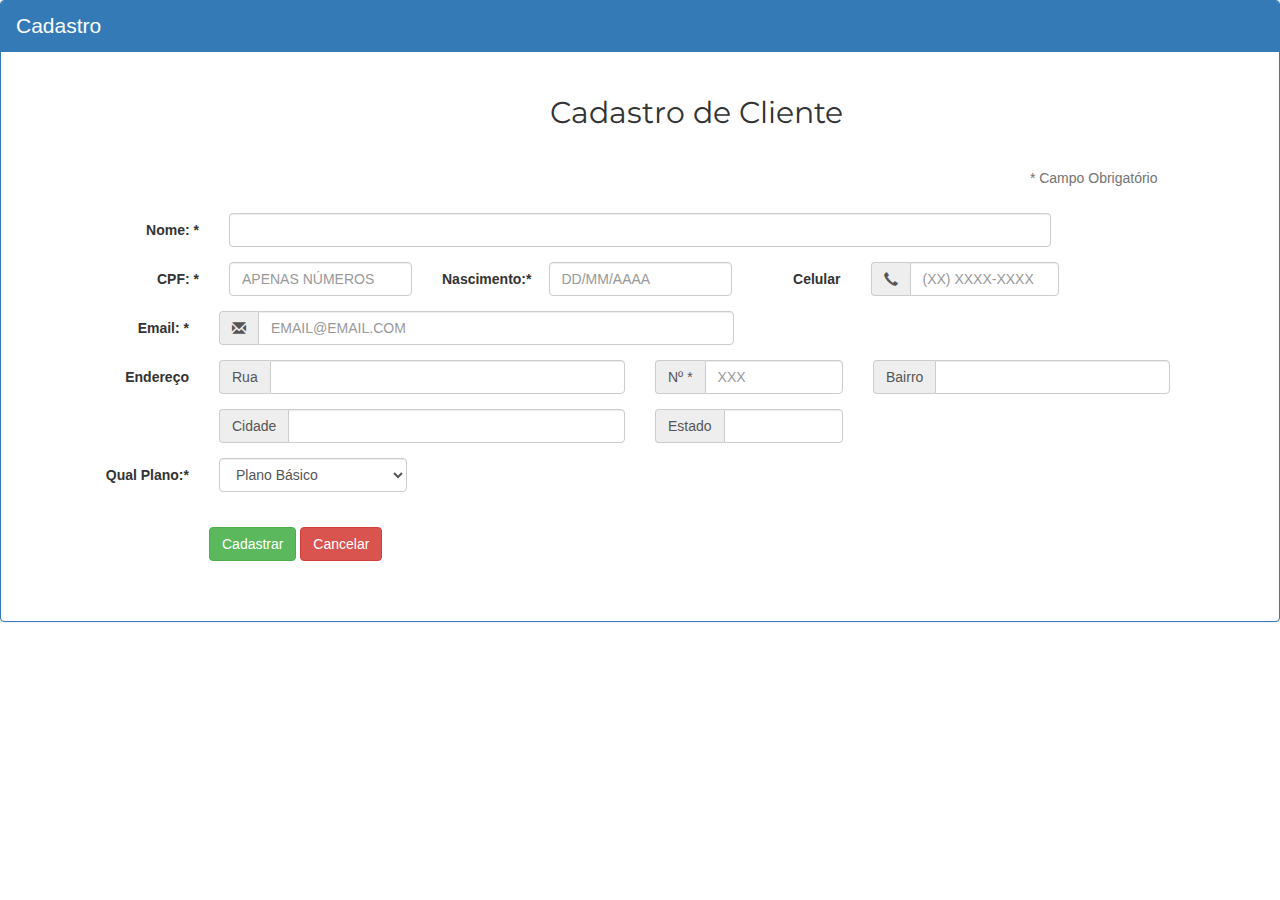
<file: cadastro.html>
<!DOCTYPE html>
<html lang="en">
<head>
    <!--Boostrap-->
    <meta charset="utf-8">
  <meta name="viewport" content="width=device-width, initial-scale=1">
  <link rel="stylesheet" href="https://maxcdn.bootstrapcdn.com/bootstrap/3.4.1/css/bootstrap.min.css">
  <link href="https://fonts.googleapis.com/css?family=Montserrat" rel="stylesheet" type="text/css">
  <link href="https://fonts.googleapis.com/css?family=Lato" rel="stylesheet" type="text/css">
  <script src="https://ajax.googleapis.com/ajax/libs/jquery/3.4.1/jquery.min.js"></script>
  <script src="https://maxcdn.bootstrapcdn.com/bootstrap/3.4.1/js/bootstrap.min.js"></script>


    <meta charset="UTF-8">
    <meta name="viewport" content="width=device-width, initial-scale=1.0">
    <title>Cadastro</title>

    <style>
.h11 {
    color:red;
}
h1{
    font: 30px Montserrat, sans-serif;
}
.panel-heading{
    font-size:150%;
}

a{
  color: white;
  
}
a:hover{
  color: white;
  text-decoration: none;
}
input{
  text-transform: uppercase;
}
    </style>

</head>
<body>

    <form class="form-horizontal" action="incluir.php" method="POST">
        <fieldset>
        <div class="panel panel-primary">
            <div class="panel-heading">Cadastro</div>
            
            <div class="panel-body">
        <div class="form-group">
        
         <div class="form-group">   
        <div class="col-md-4 control-label">
            
        </div>
        <div class="col-md-4 control-label">
            <h1>Cadastro de Cliente</h1>
            
        </div>
        </div> 
            
        <div class="col-md-11 control-label">
                <p class="help-block"><h11>*</h11> Campo Obrigatório </p>
        </div>
        </div>
        
        <!-- Text input-->
        <div class="form-group">
          <label class="col-md-2 control-label" for="Nome">Nome: <h11>*</h11></label>  
          <div class="col-md-8">
          <input id="nome" name="nome" placeholder="" class="form-control input-md" required="" type="text">
          </div>
        </div>
        
        <!-- Text input-->
        <div class="form-group">
          <label class="col-md-2 control-label" for="Nome">CPF: <h11>*</h11></label>  
          <div class="col-md-2">
          <input id="cpf" name="cpf" placeholder="Apenas números" max="11" class="form-control input-md" required="" type="text" maxlength="11" pattern="[0-9]+$">
          </div>
          
          <label class="col-md-1 control-label data-mask" for="Nome">Nascimento:<h11>*</h11></label>  
          <div class="col-md-2">
          <input id="data" name="data" maxlength="8"  placeholder="DD/MM/AAAA" class="form-control input-md" required="" type="text" OnKeyPress="formatar('##/##/####', this)" onBlur="showhide()">
        </div>
        
        <!-- Multiple Radios (inline) -->
        
          <!-- <label class="col-md-1 control-label" for="radios">Sexo: <h11>*</h11></label>
          <div class="col-md-4">
            <label required="" class="radio-inline" for="radios-0" >
              <input name="sexo" id="sexo" value="Feminino" type="radio" required>
              Feminino
            </label> 
            <label class="radio-inline" for="radios-1">
              <input name="sexo" id="sexo" value="Masculino" type="radio">
              Masculino
            </label>
          </div>
        </div>
         -->
        <!-- Prepended text-->
        <div class="form-group">
          <!-- <label class="col-md-2 control-label" for="prependedtext">Telefone: <h11>*</h11></label>
          <div class="col-md-2">
            <div class="input-group">
              <span class="input-group-addon"><i class="glyphicon glyphicon-earphone"></i></span>
              <input id="telefone" name="telefone" class="form-control" placeholder="(XX) XXXX-XXX" required="" type="text" maxlength="13" pattern="\[0-9]{2}\ [0-9]{4,6}-[0-9]{3,4}$"
              OnKeyPress="formatar('## #####-####', this)">
            </div>
          </div> -->
          
            <label class="col-md-1 control-label" for="prependedtext">Celular</label>
             <div class="col-md-2">
            <div class="input-group">
              <span class="input-group-addon"><i class="glyphicon glyphicon-earphone"></i></span>
              <input id="celular" name="celular" maxlength="11" class="form-control" placeholder="(XX) XXXX-XXXX" type="text" pattern="\[0-9]{2}\ [0-9]{4,6}-[0-9]{3,4}$"
              OnKeyPress="formatar('## #####-####', this)">
            </div>
          </div>
         </div> 
        
        <!-- Prepended text-->
        <div class="form-group">
          <label class="col-md-2 control-label" for="prependedtext">Email: <h11>*</h11></label>
          <div class="col-md-5">
            <div class="input-group">
              <span class="input-group-addon"><i class="glyphicon glyphicon-envelope"></i></span>
              <input id="email" name="email" class="form-control" placeholder="email@email.com" required="" type="text" pattern="[a-z0-9._%+-]+@[a-z0-9.-]+\.[a-z]{2,4}$" >
            </div>
          </div>
        </div>

        <!-- Prepended text-->
        <div class="form-group">
            <label class="col-md-2 control-label" for="prependedtext">Endereço</label>
        <div class="col-md-4">
      <div class="input-group">
        <span class="input-group-addon">Rua</span>
        <input id="rua" name="rua" class="form-control" placeholder="" required=""  type="text">
      </div>
      
    </div>
      <div class="col-md-2">
      <div class="input-group">
        <span class="input-group-addon">Nº <h11>*</h11></span>
        <input id="numero" name="numero" class="form-control" placeholder="xxx" required=""  type="number">
      </div>
      
    </div>
    
    <div class="col-md-3">
      <div class="input-group">
        <span class="input-group-addon">Bairro</span>
        <input id="bairro" name="bairro" class="form-control" placeholder="" required=""  type="text">
      </div>
      
    </div>
  </div>
  
  <div class="form-group">
    <label class="col-md-2 control-label" for="prependedtext"></label>
    <div class="col-md-4">
      <div class="input-group">
        <span class="input-group-addon">Cidade</span>
        <input id="cidade" name="cidade" class="form-control" placeholder="" required=""  type="text">
      </div>
      
    </div>
    
     <div class="col-md-2">
      <div class="input-group">
        <span class="input-group-addon">Estado</span>
        <input id="estado" name="estado" class="form-control" maxlength="2" placeholder="" required=""   type="text">
      </div>
      
    </div>
  </div>
  
  <!-- Select Basic -->
  <div class="form-group">
    <label class="col-md-2 control-label" for="plano">Qual Plano:<h11>*</h11></label>
    <div class="col-md-2">
      <select required id="plano" name="plano" class="form-control">
          <option value="Plano Basico">Plano Básico</option>
          <option value="Plano Regular">Plano Regular</option>
          <option value="Plano Premium">Plano Premium</option>
      </select>
    </div>
  </div>
  <br />

    <div class="form-group">

        <!-- Button (Double) -->
    <div class="form-group">
        <label class="col-md-2 control-label" for="Cadastrar"></label>
        <div class="col-md-8">
        <button id="Cadastrar" name="Cadastrar" class="btn btn-success" type="Submit">Cadastrar</button>
        <button id="Cancelar" name="Cancelar" class="btn btn-danger" type="Reset"><a href="index.html">Cancelar</a></button>
        </div>
  </div>
      
</div>
</div>

</fieldset>
</form>
</body>
</html>
</file>
